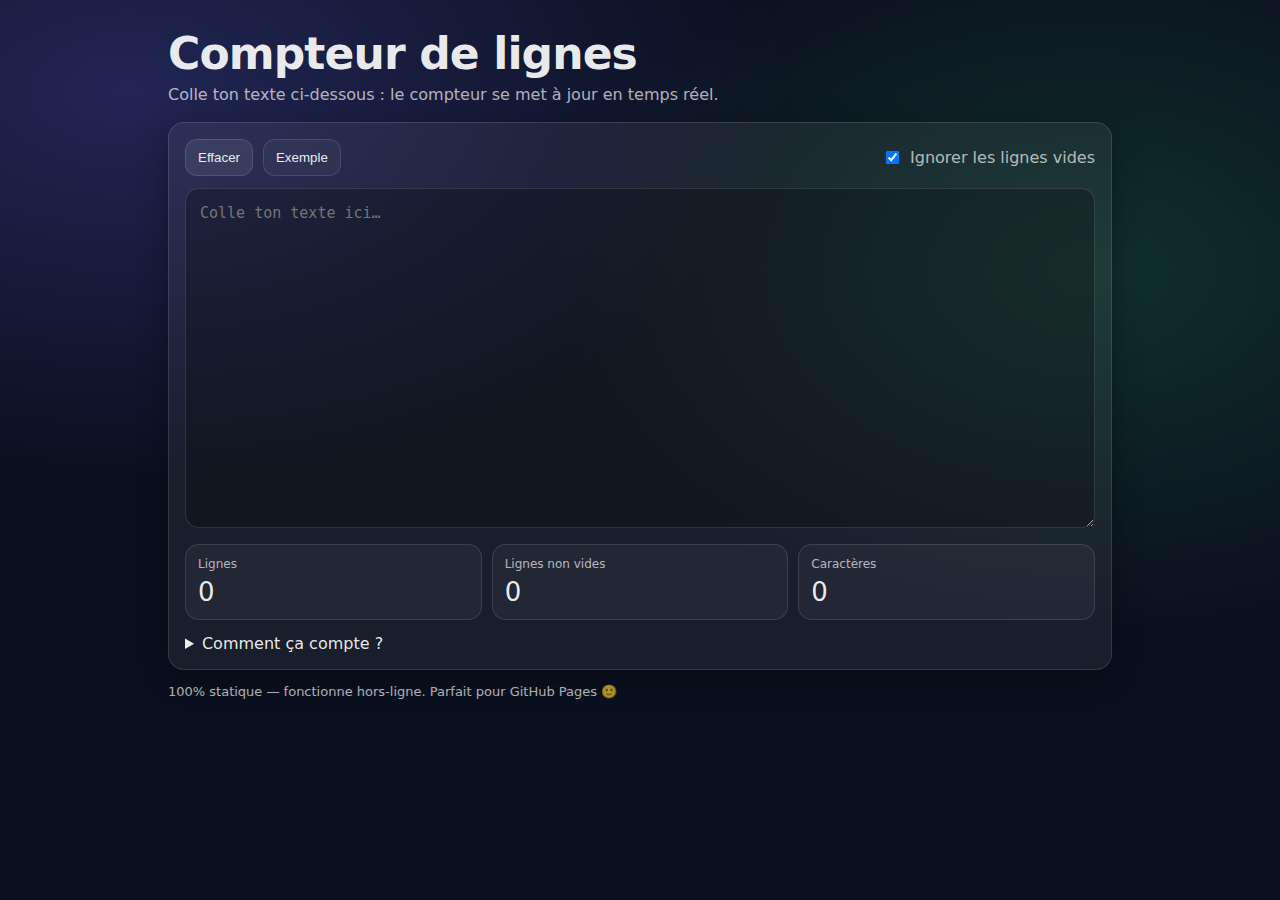
<file: index.html>
<!doctype html>
<html lang="fr">
<head>
  <meta charset="utf-8" />
  <meta name="viewport" content="width=device-width, initial-scale=1" />
  <title>Compteur de lignes</title>
  <meta name="description" content="Compteur de lignes simple (GitHub Pages)" />
  <link rel="stylesheet" href="styles.css" />
</head>
<body>
  <main class="container">
    <header class="header">
      <h1>Compteur de lignes</h1>
      <p class="subtitle">Colle ton texte ci-dessous : le compteur se met à jour en temps réel.</p>
    </header>

    <section class="panel">
      <div class="toolbar">
        <button id="btnClear" type="button" class="btn">Effacer</button>
        <button id="btnSample" type="button" class="btn btn-secondary">Exemple</button>
        <label class="check">
          <input id="chkIgnoreEmpty" type="checkbox" checked />
          Ignorer les lignes vides
        </label>
      </div>

      <textarea id="input" placeholder="Colle ton texte ici…" spellcheck="false"></textarea>

      <div class="stats" aria-live="polite">
        <div class="stat">
          <div class="statLabel">Lignes</div>
          <div class="statValue" id="lines">0</div>
        </div>
        <div class="stat">
          <div class="statLabel">Lignes non vides</div>
          <div class="statValue" id="nonEmptyLines">0</div>
        </div>
        <div class="stat">
          <div class="statLabel">Caractères</div>
          <div class="statValue" id="chars">0</div>
        </div>
      </div>

      <details class="details">
        <summary>Comment ça compte ?</summary>
        <ul>
          <li>On normalise les fins de ligne (\r\n et \r → \n).</li>
          <li><strong>Lignes</strong> = nombre de segments séparés par \n (avec un cas spécial : texte vide → 0).</li>
          <li><strong>Lignes non vides</strong> = lignes dont le contenu (trim) n’est pas vide.</li>
        </ul>
      </details>
    </section>

    <footer class="footer">
      <p>100% statique — fonctionne hors-ligne. Parfait pour GitHub Pages 🙂</p>
    </footer>
  </main>

  <script src="script.js"></script>
</body>
</html>
</file>
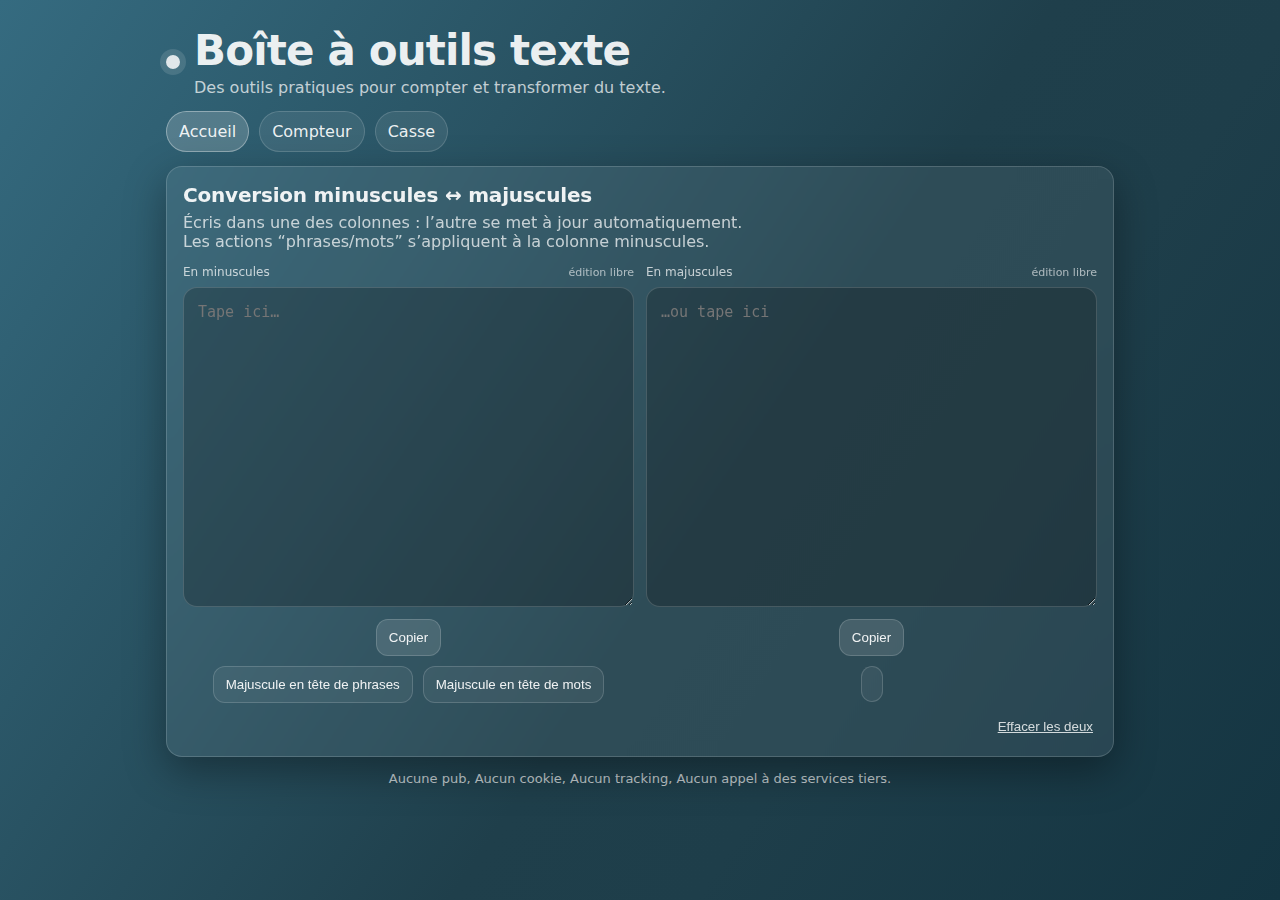
<file: tools/casse/index.html>
<!doctype html>
<html lang="fr">
<head>
  <meta charset="utf-8" />
  <meta name="viewport" content="width=device-width, initial-scale=1" />
  <title>Conversion de casse — Boîte à outils texte</title>
  <meta name="description" content="Conversion minuscules ↔ majuscules, majuscule en tête de phrases et de mots." />
  <link rel="stylesheet" href="../../assets/styles.css" />
</head>

<body>
  <main class="wrap">
    <header class="hero">
  <div class="brand">
    <div class="dot" aria-hidden="true"></div>
    <div>
      <h1>Boîte à outils texte</h1>
      <p class="sub">Des outils pratiques pour compter et transformer du texte.</p>
    </div>
  </div>

  <nav class="tabs" aria-label="Navigation">
    <a class="tab" href="../../index.html" data-route="/index.html">Accueil</a>
    <a class="tab" href="../../tools/compteur/" data-route="/tools/compteur/">Compteur</a>
    <a class="tab" href="../../tools/casse/" data-route="/tools/casse/">Casse</a>
  </nav>
</header>


    <section class="card">
      <h2>Conversion minuscules ↔ majuscules</h2>
      <p class="hint">
        Écris dans une des colonnes : l’autre se met à jour automatiquement.<br>
        Les actions “phrases/mots” s’appliquent à la colonne minuscules.
      </p>

      <div class="grid2">
        <div class="pane">
          <div class="labelRow">
            <label for="lowerArea">En minuscules</label>
            <span class="mini">édition libre</span>
          </div>

          <textarea id="lowerArea" class="area" spellcheck="false" placeholder="Tape ici…"></textarea>

          <div class="caseButtons">
            <button class="btn" id="btnCopyLower" type="button">Copier</button>
            <div class="caseActions">
              <button class="btn ghost" id="btnSentenceCase" type="button">Majuscule en tête de phrases</button>
              <button class="btn ghost" id="btnWordCase" type="button">Majuscule en tête de mots</button>
            </div>
          </div>
        </div>

        <div class="pane">
          <div class="labelRow">
            <label for="upperArea">En majuscules</label>
            <span class="mini">édition libre</span>
          </div>

          <textarea id="upperArea" class="area" spellcheck="false" placeholder="…ou tape ici"></textarea>

          <div class="caseButtons">
            <button class="btn" id="btnCopyUpper" type="button">Copier</button>
            <span class="toast centeredToast" id="caseToast" aria-live="polite"></span>
          </div>
        </div>
      </div>

      <div class="footline">
        <button class="link" id="btnClearCase" type="button" title="Effacer les deux zones">Effacer les deux</button>
      </div>
    </section>

    <footer class="footer">
  <p>Aucune pub, Aucun cookie, Aucun tracking, Aucun appel à des services tiers.</p>
</footer>

  </main>

  <script src="../../assets/app.js"></script>
  <script src="./tool.js"></script>
</body>
</html>
</file>
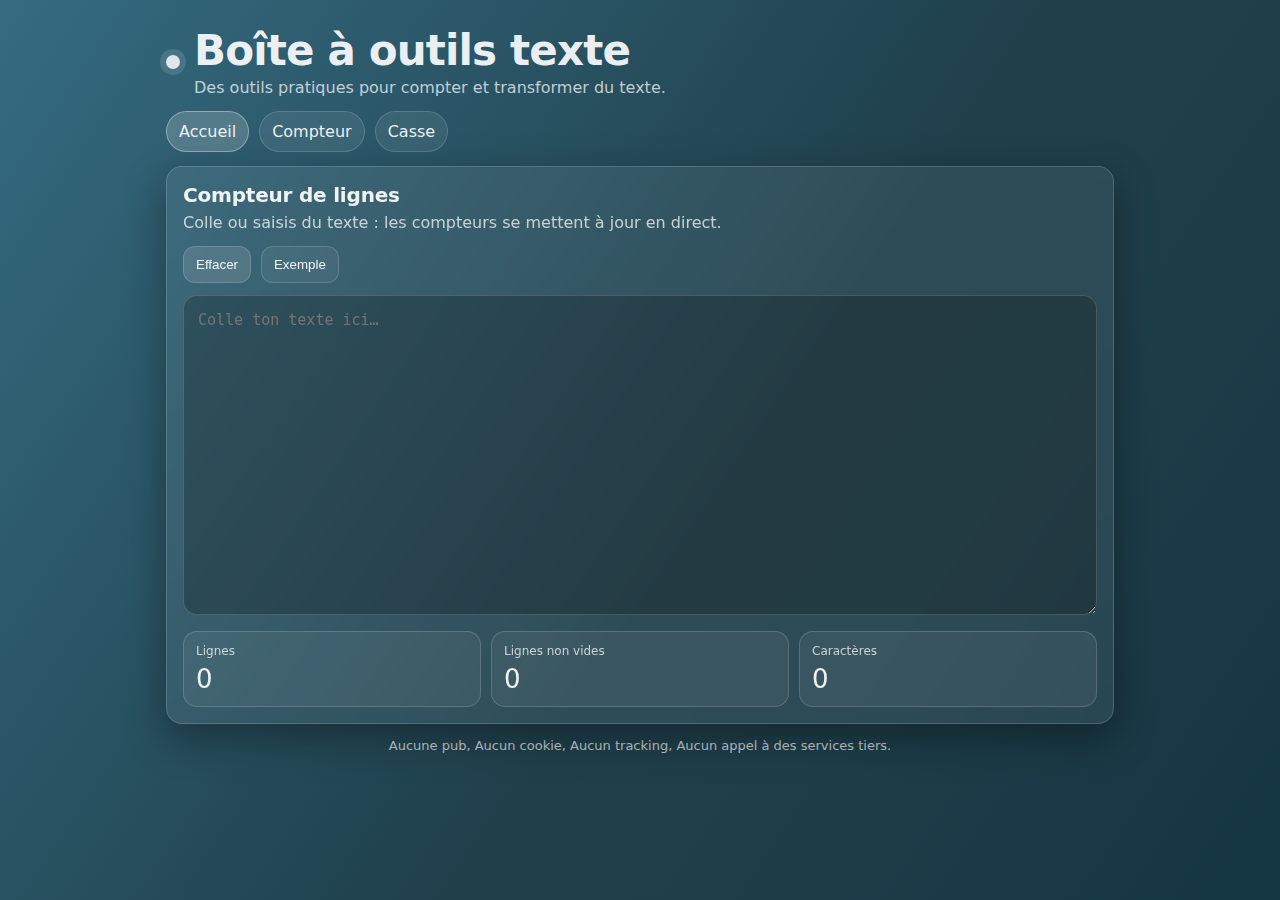
<file: tools/compteur/index.html>
<!doctype html>
<html lang="fr">
<head>
  <meta charset="utf-8" />
  <meta name="viewport" content="width=device-width, initial-scale=1" />
  <title>Compteur de lignes — Boîte à outils texte</title>
  <meta name="description" content="Compteur de lignes : lignes, lignes non vides, caractères." />
  <link rel="stylesheet" href="../../assets/styles.css" />
</head>

<body>
  <main class="wrap">
    <header class="hero">
  <div class="brand">
    <div class="dot" aria-hidden="true"></div>
    <div>
      <h1>Boîte à outils texte</h1>
      <p class="sub">Des outils pratiques pour compter et transformer du texte.</p>
    </div>
  </div>

  <nav class="tabs" aria-label="Navigation">
    <a class="tab" href="../../index.html" data-route="/index.html">Accueil</a>
    <a class="tab" href="../../tools/compteur/" data-route="/tools/compteur/">Compteur</a>
    <a class="tab" href="../../tools/casse/" data-route="/tools/casse/">Casse</a>
  </nav>
</header>


    <section class="card">
      <h2>Compteur de lignes</h2>
      <p class="hint">Colle ou saisis du texte : les compteurs se mettent à jour en direct.</p>

      <div class="controls">
        <button class="btn" id="btnClearCounter" type="button">Effacer</button>
        <button class="btn ghost" id="btnSampleCounter" type="button">Exemple</button>
      </div>

      <textarea id="counterInput" class="area" spellcheck="false" placeholder="Colle ton texte ici…"></textarea>

      <div class="stats" aria-live="polite">
        <div class="stat">
          <div class="k">Lignes</div>
          <div class="v" id="statLines">0</div>
        </div>
        <div class="stat">
          <div class="k">Lignes non vides</div>
          <div class="v" id="statNonEmpty">0</div>
        </div>
        <div class="stat">
          <div class="k">Caractères</div>
          <div class="v" id="statChars">0</div>
        </div>
      </div>
    </section>

    <footer class="footer">
  <p>Aucune pub, Aucun cookie, Aucun tracking, Aucun appel à des services tiers.</p>
</footer>

  </main>

  <script src="../../assets/app.js"></script>
  <script src="./tool.js"></script>
</body>
</html>
</file>
<file: styles.css>
:root{
  --bg: #0b1020;
  --card: rgba(255,255,255,0.06);
  --border: rgba(255,255,255,0.12);
  --text: rgba(255,255,255,0.92);
  --muted: rgba(255,255,255,0.68);
  --shadow: 0 10px 30px rgba(0,0,0,0.35);
  --radius: 16px;
}

*{ box-sizing: border-box; }

body{
  margin: 0;
  font-family: ui-sans-serif, system-ui, -apple-system, Segoe UI, Roboto, Helvetica, Arial, "Apple Color Emoji", "Segoe UI Emoji";
  color: var(--text);
  background: radial-gradient(1200px 700px at 10% 10%, rgba(99,102,241,0.25), transparent 55%),
              radial-gradient(900px 600px at 85% 30%, rgba(34,197,94,0.18), transparent 60%),
              var(--bg);
  min-height: 100vh;
}

.container{
  max-width: 980px;
  padding: 28px 18px 40px;
  margin: 0 auto;
}

.header h1{
  margin: 0 0 6px;
  font-size: clamp(28px, 4vw, 44px);
  letter-spacing: -0.02em;
}

.subtitle{
  margin: 0 0 18px;
  color: var(--muted);
}

.panel{
  background: var(--card);
  border: 1px solid var(--border);
  border-radius: var(--radius);
  box-shadow: var(--shadow);
  padding: 16px;
}

.toolbar{
  display: flex;
  flex-wrap: wrap;
  gap: 10px;
  align-items: center;
  margin-bottom: 12px;
}

.btn{
  appearance: none;
  border: 1px solid var(--border);
  background: rgba(255,255,255,0.08);
  color: var(--text);
  padding: 10px 12px;
  border-radius: 12px;
  cursor: pointer;
  transition: transform 120ms ease, background 120ms ease;
}
.btn:hover{ background: rgba(255,255,255,0.12); }
.btn:active{ transform: translateY(1px); }

.btn-secondary{
  background: rgba(255,255,255,0.04);
}

.check{
  margin-left: auto;
  display: inline-flex;
  align-items: center;
  gap: 8px;
  color: var(--muted);
  user-select: none;
}

textarea{
  width: 100%;
  min-height: 340px;
  resize: vertical;
  border-radius: 14px;
  padding: 14px;
  font-size: 15px;
  line-height: 1.45;
  border: 1px solid var(--border);
  background: rgba(0,0,0,0.25);
  color: var(--text);
  outline: none;
}

textarea:focus{
  border-color: rgba(99,102,241,0.55);
  box-shadow: 0 0 0 4px rgba(99,102,241,0.18);
}

.stats{
  display: grid;
  grid-template-columns: repeat(3, minmax(0, 1fr));
  gap: 10px;
  margin-top: 12px;
}

.stat{
  border: 1px solid var(--border);
  background: rgba(255,255,255,0.04);
  border-radius: 14px;
  padding: 12px;
}

.statLabel{
  font-size: 12px;
  color: var(--muted);
}

.statValue{
  font-size: 26px;
  margin-top: 6px;
  font-variant-numeric: tabular-nums;
}

.details{
  margin-top: 14px;
  color: var(--muted);
}

.details summary{
  cursor: pointer;
  color: var(--text);
}

.footer{
  margin-top: 14px;
  color: var(--muted);
  font-size: 13px;
}

@media (max-width: 640px){
  .stats{ grid-template-columns: 1fr; }
  .check{ margin-left: 0; width: 100%; }
}
</file>
<file: assets/styles.css>
:root{
  --text: rgba(255,255,255,0.92);
  --muted: rgba(255,255,255,0.72);
  --panel: rgba(255,255,255,0.07);
  --border: rgba(255,255,255,0.16);
  --shadow: 0 14px 40px rgba(0,0,0,0.35);
  --r: 16px;
}

/* Fond (responsive) */
body{
  margin: 0;
  min-height: 100vh;
  color: var(--text);
  font-family: ui-sans-serif, system-ui, -apple-system, Segoe UI, Roboto, Helvetica, Arial, "Apple Color Emoji","Segoe UI Emoji";
  background: linear-gradient(124deg, #356b80, #1f3f4b 56%, #1e3e4a 69%, #143542);
}

*{ box-sizing: border-box; }

a{ color: inherit; }

.wrap{
  max-width: 980px;
  margin: 0 auto;
  padding: 26px 16px 42px;
}

.hero{
  display: grid;
  gap: 14px;
  margin-bottom: 14px;
}

.brand{
  display: flex;
  gap: 14px;
  align-items: center;
}

.dot{
  width: 14px;
  height: 14px;
  border-radius: 999px;
  background: rgba(255,255,255,0.85);
  box-shadow: 0 0 0 6px rgba(255,255,255,0.12);
}

h1{
  margin: 0;
  font-size: clamp(28px, 3.5vw, 42px);
  letter-spacing: -0.02em;
}

.sub{
  margin: 3px 0 0;
  color: var(--muted);
}

.tabs{
  display: flex;
  gap: 10px;
  flex-wrap: wrap;
}

.tab{
  text-decoration: none;
  color: var(--text);
  border: 1px solid var(--border);
  padding: 10px 12px;
  border-radius: 999px;
  background: rgba(255,255,255,0.08);
  transition: background 120ms ease, transform 120ms ease, border-color 120ms ease;
}

.tab:hover{ background: rgba(255,255,255,0.12); }
.tab:active{ transform: translateY(1px); }

.tab.active{
  background: rgba(255,255,255,0.18);
  border-color: rgba(255,255,255,0.35);
}

.card{
  background: var(--panel);
  border: 1px solid var(--border);
  border-radius: var(--r);
  padding: 16px;
  box-shadow: var(--shadow);
  margin-bottom: 14px;
  backdrop-filter: blur(6px);
}

.card h2{
  margin: 0 0 6px;
  font-size: 20px;
  letter-spacing: -0.01em;
}

.hint{
  margin: 0 0 14px;
  color: var(--muted);
}

.controls{
  display: flex;
  gap: 10px;
  flex-wrap: wrap;
  align-items: center;
  margin-bottom: 12px;
}

.btn{
  appearance: none;
  border: 1px solid var(--border);
  background: rgba(255,255,255,0.12);
  color: var(--text);
  padding: 10px 12px;
  border-radius: 12px;
  cursor: pointer;
  transition: background 120ms ease, transform 120ms ease;
}

.btn:hover{ background: rgba(255,255,255,0.16); }
.btn:active{ transform: translateY(1px); }

.btn.ghost{
  background: rgba(255,255,255,0.06);
}

.area{
  width: 100%;
  min-height: 320px;
  resize: vertical;
  padding: 14px;
  border-radius: 14px;
  border: 1px solid var(--border);
  background: rgba(0,0,0,0.22);
  color: var(--text);
  outline: none;
  font-size: 15px;
  line-height: 1.45;
}

.area:focus{
  border-color: rgba(255,255,255,0.45);
  box-shadow: 0 0 0 4px rgba(255,255,255,0.14);
}

.stats{
  display: grid;
  grid-template-columns: repeat(3, minmax(0, 1fr));
  gap: 10px;
  margin-top: 12px;
}

.stat{
  border: 1px solid var(--border);
  background: rgba(255,255,255,0.06);
  border-radius: 14px;
  padding: 12px;
}

.stat .k{
  color: var(--muted);
  font-size: 12px;
}

.stat .v{
  margin-top: 6px;
  font-size: 26px;
  font-variant-numeric: tabular-nums;
}

.grid2{
  display: grid;
  grid-template-columns: 1fr 1fr;
  gap: 12px;
}

.pane{
  display: flex;
  flex-direction: column;
}

.labelRow{
  display: flex;
  align-items: baseline;
  justify-content: space-between;
  margin-bottom: 8px;
}

.labelRow label{
  font-size: 12px;
  color: var(--muted);
}

.mini{
  font-size: 11px;
  color: rgba(255,255,255,0.60);
}

/* Boutons casse : Copier centré, actions en dessous */
.caseButtons{
  margin-top: 12px;
  display: flex;
  flex-direction: column;
  align-items: center;
  gap: 10px;
}

.caseActions{
  display: flex;
  flex-wrap: wrap;
  gap: 10px;
  justify-content: center;
}

/* Toast */
.toast{
  font-size: 13px;
  color: var(--muted);
  padding: 8px 10px;
  border: 1px solid var(--border);
  border-radius: 999px;
  background: rgba(255,255,255,0.06);
  min-height: 36px;
  display: inline-flex;
  align-items: center;
}

.centeredToast{
  justify-content: center;
}

.footline{
  display: flex;
  justify-content: flex-end;
  margin-top: 10px;
}

.link{
  appearance: none;
  border: none;
  background: transparent;
  color: rgba(255,255,255,0.80);
  text-decoration: underline;
  cursor: pointer;
  padding: 6px 4px;
}

.link:hover{
  color: rgba(255,255,255,0.95);
}

.footer{
  margin-top: 6px;
  color: var(--muted);
  font-size: 13px;
  text-align: center;
}

/* Accueil (cartes) */
.gridCards{
  display: grid;
  grid-template-columns: repeat(2, minmax(0, 1fr));
  gap: 12px;
}

.toolCard{
  display: grid;
  gap: 8px;
  text-decoration: none;
}

.toolCard h3{
  margin: 0;
  font-size: 18px;
  letter-spacing: -0.01em;
}

.toolCard p{
  margin: 0;
  color: var(--muted);
  line-height: 1.35;
}

.badgeRow{
  display: flex;
  gap: 8px;
  flex-wrap: wrap;
}

.badge{
  border: 1px solid var(--border);
  background: rgba(255,255,255,0.06);
  color: rgba(255,255,255,0.82);
  padding: 6px 10px;
  border-radius: 999px;
  font-size: 12px;
}

@media (max-width: 860px){
  .grid2{ grid-template-columns: 1fr; }
  .gridCards{ grid-template-columns: 1fr; }
}

@media (max-width: 640px){
  .stats{ grid-template-columns: 1fr; }
}
</file>
